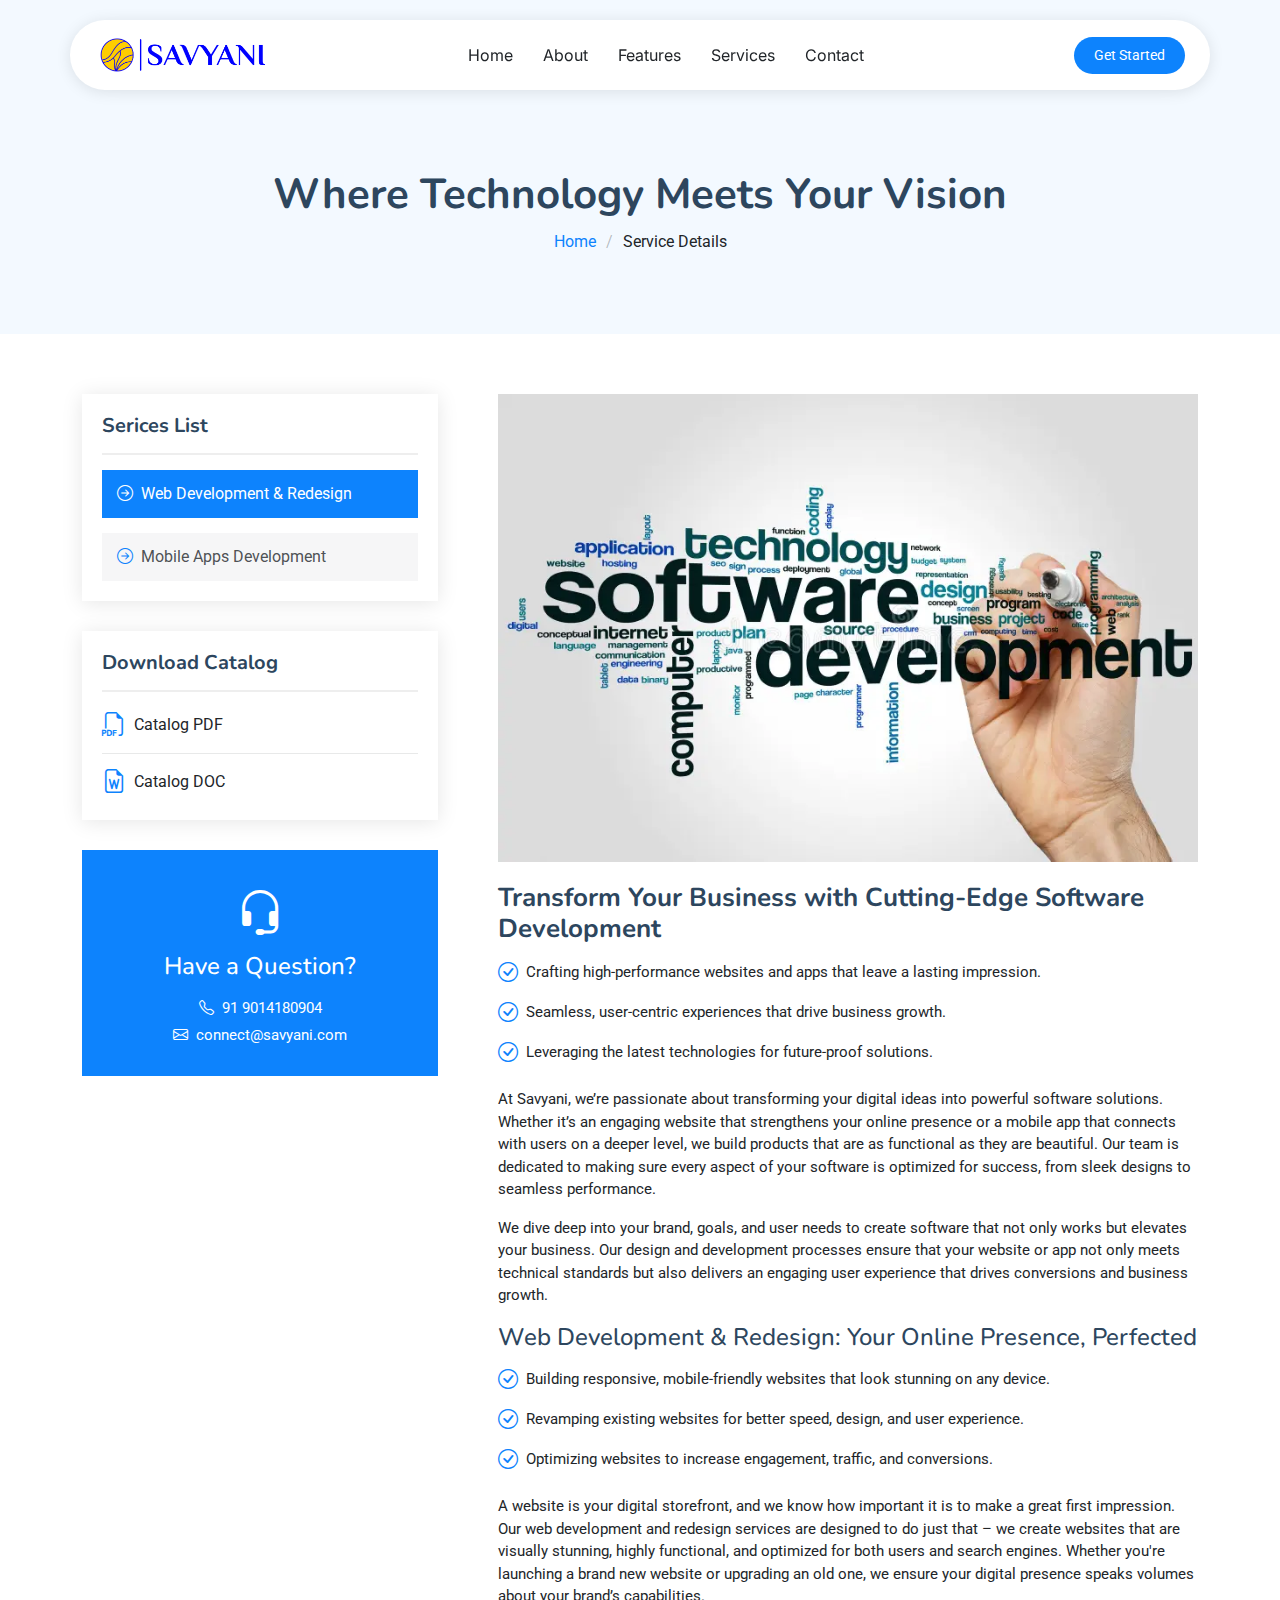
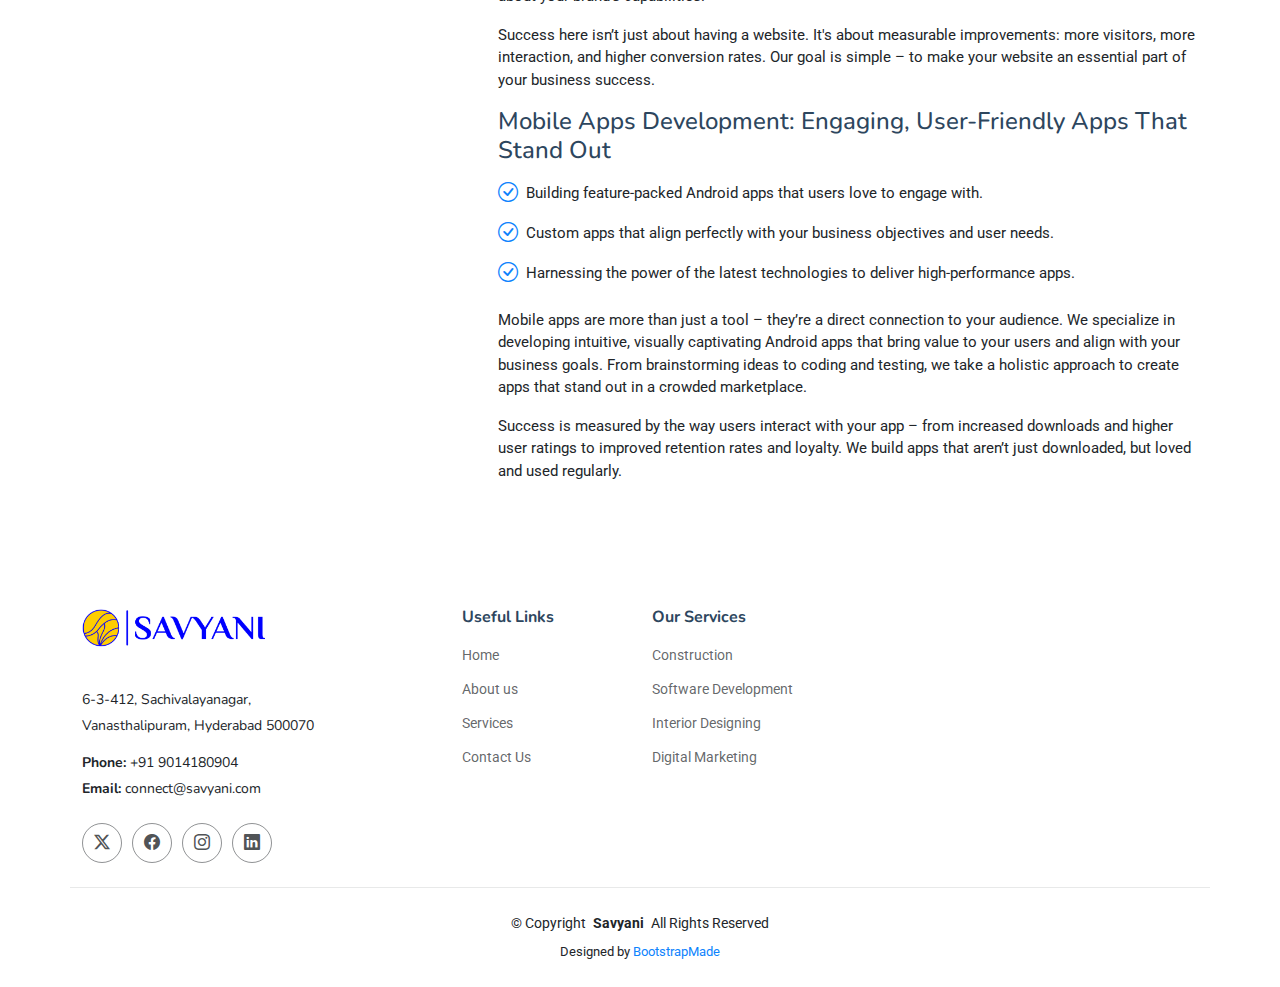
<file: software.html>
<!DOCTYPE html>
<html lang="en">

<head>
  <meta charset="utf-8">
  <meta content="width=device-width, initial-scale=1.0" name="viewport">
  <title>Savyani Services</title>
  <meta name="description" content="">
  <meta name="keywords" content="">

  <!-- Favicons -->
  <link href="assets/img/favicon.png" rel="icon">
  <link href="assets/img/apple-touch-icon.png" rel="apple-touch-icon">

  <!-- Fonts -->
  <link href="https://fonts.googleapis.com" rel="preconnect">
  <link href="https://fonts.gstatic.com" rel="preconnect" crossorigin>
  <link href="https://fonts.googleapis.com/css2?family=Roboto:ital,wght@0,100;0,300;0,400;0,500;0,700;0,900;1,100;1,300;1,400;1,500;1,700;1,900&family=Inter:wght@100;200;300;400;500;600;700;800;900&family=Nunito:ital,wght@0,200;0,300;0,400;0,500;0,600;0,700;0,800;0,900;1,200;1,300;1,400;1,500;1,600;1,700;1,800;1,900&display=swap" rel="stylesheet">

  <!-- Vendor CSS Files -->
  <link href="assets/vendor/bootstrap/css/bootstrap.min.css" rel="stylesheet">
  <link href="assets/vendor/bootstrap-icons/bootstrap-icons.css" rel="stylesheet">
  <link href="assets/vendor/aos/aos.css" rel="stylesheet">
  <link href="assets/vendor/glightbox/css/glightbox.min.css" rel="stylesheet">
  <link href="assets/vendor/swiper/swiper-bundle.min.css" rel="stylesheet">

  <!-- Main CSS File -->
  <link href="assets/css/main.css" rel="stylesheet">

  <!-- =======================================================
  * Template Name: iLanding
  * Template URL: https://bootstrapmade.com/ilanding-bootstrap-landing-page-template/
  * Updated: Nov 12 2024 with Bootstrap v5.3.3
  * Author: BootstrapMade.com
  * License: https://bootstrapmade.com/license/
  ======================================================== -->
</head>

<body class="service-details-page">

  <header id="header" class="header d-flex align-items-center fixed-top">
    <div class="header-container container-fluid container-xl position-relative d-flex align-items-center justify-content-between">

      <a href="index.html" class="logo d-flex align-items-center me-auto me-xl-0">
        <img src="assets/img/logo.png" alt="">
      </a>

      <nav id="navmenu" class="navmenu">
        <ul>
          <li><a href="index.html">Home</a></li>
          <li><a href="index.html#about">About</a></li>
          <li><a href="index.html#features">Features</a></li>
          <li><a href="index.html#services">Services</a></li>
          <li><a href="index.html#contact">Contact</a></li>
        </ul>
        <i class="mobile-nav-toggle d-xl-none bi bi-list"></i>
      </nav>

      <a class="btn-getstarted" href="index.html#about">Get Started</a>

    </div>
  </header>

  <main class="main">

    <!-- Page Title -->
    <div class="page-title light-background">
      <div class="container">
        <h1>Where Technology Meets Your Vision</h1>
        <nav class="breadcrumbs">
          <ol>
            <li><a href="index.html">Home</a></li>
            <li class="current">Service Details</li>
          </ol>
        </nav>
      </div>
    </div><!-- End Page Title -->

    <!-- Service Details Section -->
    <section id="service-details" class="service-details section">

      <div class="container">

        <div class="row gy-5">

          <div class="col-lg-4" data-aos="fade-up" data-aos-delay="100">

            <div class="service-box">
              <h4>Serices List</h4>
              <div class="services-list">
                <a href="#" class="active"><i class="bi bi-arrow-right-circle"></i><span>Web Development & Redesign</span></a>
                <a href="#"><i class="bi bi-arrow-right-circle"></i><span>Mobile Apps Development</span></a>
              </div>
            </div><!-- End Services List -->

            <div class="service-box">
              <h4>Download Catalog</h4>
              <div class="download-catalog">
                <a href="#"><i class="bi bi-filetype-pdf"></i><span>Catalog PDF</span></a>
                <a href="#"><i class="bi bi-file-earmark-word"></i><span>Catalog DOC</span></a>
              </div>
            </div><!-- End Services List -->

            <div class="help-box d-flex flex-column justify-content-center align-items-center">
              <i class="bi bi-headset help-icon"></i>
              <h4>Have a Question?</h4>
              <p class="d-flex align-items-center mt-2 mb-0"><i class="bi bi-telephone me-2"></i> <span>91 9014180904</span></p>
              <p class="d-flex align-items-center mt-1 mb-0"><i class="bi bi-envelope me-2"></i> <a href="mailto:connect@savyani.com">connect@savyani.com</a></p>
            </div>

          </div>

          <div class="col-lg-8 ps-lg-5" data-aos="fade-up" data-aos-delay="200">
            <img src="assets/img/software.png" alt="" class="img-fluid services-img">
            <h3>Transform Your Business with Cutting-Edge Software Development</h3>
    
    <ul>
        <li><i class="bi bi-check-circle"></i> <span>Crafting high-performance websites and apps that leave a lasting impression.</span></li>
        <li><i class="bi bi-check-circle"></i> <span>Seamless, user-centric experiences that drive business growth.</span></li>
        <li><i class="bi bi-check-circle"></i> <span>Leveraging the latest technologies for future-proof solutions.</span></li>
    </ul>

    <p>
        At Savyani, we’re passionate about transforming your digital ideas into powerful software solutions. Whether it’s an engaging website that strengthens your online presence or a mobile app that connects with users on a deeper level, we build products that are as functional as they are beautiful. Our team is dedicated to making sure every aspect of your software is optimized for success, from sleek designs to seamless performance.
    </p>

    <p>
        We dive deep into your brand, goals, and user needs to create software that not only works but elevates your business. Our design and development processes ensure that your website or app not only meets technical standards but also delivers an engaging user experience that drives conversions and business growth.
    </p>

    <h4>Web Development & Redesign: Your Online Presence, Perfected</h4>

    <ul>
        <li><i class="bi bi-check-circle"></i> <span>Building responsive, mobile-friendly websites that look stunning on any device.</span></li>
        <li><i class="bi bi-check-circle"></i> <span>Revamping existing websites for better speed, design, and user experience.</span></li>
        <li><i class="bi bi-check-circle"></i> <span>Optimizing websites to increase engagement, traffic, and conversions.</span></li>
    </ul>

    <p>
        A website is your digital storefront, and we know how important it is to make a great first impression. Our web development and redesign services are designed to do just that – we create websites that are visually stunning, highly functional, and optimized for both users and search engines. Whether you're launching a brand new website or upgrading an old one, we ensure your digital presence speaks volumes about your brand’s capabilities.
    </p>

    <p>
        Success here isn’t just about having a website. It's about measurable improvements: more visitors, more interaction, and higher conversion rates. Our goal is simple – to make your website an essential part of your business success.
    </p>

    <h4>Mobile Apps Development: Engaging, User-Friendly Apps That Stand Out</h4>

    <ul>
        <li><i class="bi bi-check-circle"></i> <span>Building feature-packed Android apps that users love to engage with.</span></li>
        <li><i class="bi bi-check-circle"></i> <span>Custom apps that align perfectly with your business objectives and user needs.</span></li>
        <li><i class="bi bi-check-circle"></i> <span>Harnessing the power of the latest technologies to deliver high-performance apps.</span></li>
    </ul>

    <p>
        Mobile apps are more than just a tool – they’re a direct connection to your audience. We specialize in developing intuitive, visually captivating Android apps that bring value to your users and align with your business goals. From brainstorming ideas to coding and testing, we take a holistic approach to create apps that stand out in a crowded marketplace.
    </p>

    <p>
        Success is measured by the way users interact with your app – from increased downloads and higher user ratings to improved retention rates and loyalty. We build apps that aren’t just downloaded, but loved and used regularly.
    </p>
</div>
          </div>

        </div>

      </div>

    </section><!-- /Service Details Section -->

  </main>

  <footer id="footer" class="footer">

    <div class="container footer-top">
      <div class="row gy-4">
        <div class="col-lg-4 col-md-6 footer-about">
          <a href="index.html" class="logo d-flex align-items-center">
            <img src="assets/img/logo.png" alt="">
          </a>
          <div class="footer-contact pt-3">
            <p>6-3-412, Sachivalayanagar,</p>
            <p>Vanasthalipuram, Hyderabad 500070</p>
            <p class="mt-3"><strong>Phone:</strong> <span>+91 9014180904</span></p>
            <p><strong>Email:</strong> <span>connect@savyani.com</span></p>
          </div>
          <div class="social-links d-flex mt-4">
            <a href=""><i class="bi bi-twitter-x"></i></a>
            <a href=""><i class="bi bi-facebook"></i></a>
            <a href=""><i class="bi bi-instagram"></i></a>
            <a href=""><i class="bi bi-linkedin"></i></a>
          </div>
        </div>

        <div class="col-lg-2 col-md-3 footer-links">
          <h4>Useful Links</h4>
          <ul>
            <li><a href="index.html">Home</a></li>
            <li><a href="index.html/#about">About us</a></li>
            <li><a href="index.html/#services">Services</a></li>
            <li><a href="index.html/#contact">Contact Us</a></li>
          </ul>
        </div>

        <div class="col-lg-2 col-md-3 footer-links">
          <h4>Our Services</h4>
          <ul>
            <li><a href="construction.html">Construction</a></li>
            <li><a href="software.html">Software Development</a></li>
            <li><a href="interiorDesigning.html">Interior Designing</a></li>
            <li><a href="digitalMarketing.html">Digital Marketing</a></li>
          </ul>
        </div>

      </div>
    </div>

    <div class="container copyright text-center mt-4">
      <p>© <span>Copyright</span> <strong class="px-1 sitename">Savyani</strong> <span>All Rights Reserved</span></p>
      <div class="credits">
        <!-- All the links in the footer should remain intact. -->
        <!-- You can delete the links only if you've purchased the pro version. -->
        <!-- Licensing information: https://bootstrapmade.com/license/ -->
        <!-- Purchase the pro version with working PHP/AJAX contact form: [buy-url] -->
        Designed by <a href="https://bootstrapmade.com/">BootstrapMade</a>
      </div>
    </div>

  </footer>

  <!-- Scroll Top -->
  <a href="#" id="scroll-top" class="scroll-top d-flex align-items-center justify-content-center"><i class="bi bi-arrow-up-short"></i></a>

  <!-- Vendor JS Files -->
  <script src="assets/vendor/bootstrap/js/bootstrap.bundle.min.js"></script>
  <script src="assets/vendor/aos/aos.js"></script>
  <script src="assets/vendor/glightbox/js/glightbox.min.js"></script>
  <script src="assets/vendor/swiper/swiper-bundle.min.js"></script>
  <script src="assets/vendor/purecounter/purecounter_vanilla.js"></script>

  <!-- Main JS File -->
  <script src="assets/js/main.js"></script>

</body>

</html>
</file>
<file: assets/css/main.css>
/**
* Template Name: iLanding
* Template URL: https://bootstrapmade.com/ilanding-bootstrap-landing-page-template/
* Updated: Nov 12 2024 with Bootstrap v5.3.3
* Author: BootstrapMade.com
* License: https://bootstrapmade.com/license
*/

/*--------------------------------------------------------------
# Font & Color Variables
# Help: https://bootstrapmade.com/color-system/
--------------------------------------------------------------*/
/* Fonts */
:root {
  --default-font: "Roboto",  system-ui, -apple-system, "Segoe UI", Roboto, "Helvetica Neue", Arial, "Noto Sans", "Liberation Sans", sans-serif, "Apple Color Emoji", "Segoe UI Emoji", "Segoe UI Symbol", "Noto Color Emoji";
  --heading-font: "Nunito",  sans-serif;
  --nav-font: "Inter",  sans-serif;
}

/* Global Colors - The following color variables are used throughout the website. Updating them here will change the color scheme of the entire website */
:root { 
  --background-color: #ffffff; /* Background color for the entire website, including individual sections */
  --default-color: #212529; /* Default color used for the majority of the text content across the entire website */
  --heading-color: #2d465e; /* Color for headings, subheadings and title throughout the website */
  --accent-color: #0d83fd; /* Accent color that represents your brand on the website. It's used for buttons, links, and other elements that need to stand out */
  --surface-color: #ffffff; /* The surface color is used as a background of boxed elements within sections, such as cards, icon boxes, or other elements that require a visual separation from the global background. */
  --contrast-color: #ffffff; /* Contrast color for text, ensuring readability against backgrounds of accent, heading, or default colors. */
}

/* Nav Menu Colors - The following color variables are used specifically for the navigation menu. They are separate from the global colors to allow for more customization options */
:root {
  --nav-color: #212529;  /* The default color of the main navmenu links */
  --nav-hover-color: #0d83fd; /* Applied to main navmenu links when they are hovered over or active */
  --nav-mobile-background-color: #ffffff; /* Used as the background color for mobile navigation menu */
  --nav-dropdown-background-color: #ffffff; /* Used as the background color for dropdown items that appear when hovering over primary navigation items */
  --nav-dropdown-color: #212529; /* Used for navigation links of the dropdown items in the navigation menu. */
  --nav-dropdown-hover-color: #0d83fd; /* Similar to --nav-hover-color, this color is applied to dropdown navigation links when they are hovered over. */
}

/* Color Presets - These classes override global colors when applied to any section or element, providing reuse of the sam color scheme. */

.light-background {
  --background-color: #f3f9ff;
  --surface-color: #ffffff;
}

.dark-background {
  --background-color: #0d83fd;
  --default-color: #ffffff;
  --heading-color: #ffffff;
  --surface-color: #409dfd;
  --contrast-color: #ffffff;
}

/* Smooth scroll */
:root {
  scroll-behavior: smooth;
}

/*--------------------------------------------------------------
# General Styling & Shared Classes
--------------------------------------------------------------*/
body {
  color: var(--default-color);
  background-color: var(--background-color);
  font-family: var(--default-font);
}

a {
  color: var(--accent-color);
  text-decoration: none;
  transition: 0.3s;
}

a:hover {
  color: color-mix(in srgb, var(--accent-color), transparent 25%);
  text-decoration: none;
}

h1,
h2,
h3,
h4,
h5,
h6 {
  color: var(--heading-color);
  font-family: var(--heading-font);
}

/* PHP Email Form Messages
------------------------------*/
.php-email-form .error-message {
  display: none;
  background: #df1529;
  color: #ffffff;
  text-align: left;
  padding: 15px;
  margin-bottom: 24px;
  font-weight: 600;
}

.php-email-form .sent-message {
  display: none;
  color: #ffffff;
  background: #059652;
  text-align: center;
  padding: 15px;
  margin-bottom: 24px;
  font-weight: 600;
}

.php-email-form .loading {
  display: none;
  background: var(--surface-color);
  text-align: center;
  padding: 15px;
  margin-bottom: 24px;
}

.php-email-form .loading:before {
  content: "";
  display: inline-block;
  border-radius: 50%;
  width: 24px;
  height: 24px;
  margin: 0 10px -6px 0;
  border: 3px solid var(--accent-color);
  border-top-color: var(--surface-color);
  animation: php-email-form-loading 1s linear infinite;
}

@keyframes php-email-form-loading {
  0% {
    transform: rotate(0deg);
  }

  100% {
    transform: rotate(360deg);
  }
}

/*--------------------------------------------------------------
# Global Header
--------------------------------------------------------------*/
.header {
  --background-color: rgba(255, 255, 255, 0);
  color: var(--default-color);
  background-color: var(--background-color);
  padding: 20px 0;
  transition: all 0.5s;
  z-index: 997;
}

.header .header-container {
  background: var(--surface-color);
  border-radius: 50px;
  padding: 5px 25px;
  box-shadow: 0px 2px 15px rgba(0, 0, 0, 0.1);
}

.scrolled .header .header-container {
  background: color-mix(in srgb, var(--surface-color), transparent 5%);
}

.header .logo {
  line-height: 1;
  padding-left: 5px;
}

.header .logo img {
  max-height: 36px;
  margin-right: 8px;
}

.header .logo h1 {
  font-size: 24px;
  margin: 0;
  font-weight: 500;
  color: var(--heading-color);
}

.header .btn-getstarted,
.header .btn-getstarted:focus {
  color: var(--contrast-color);
  background: var(--accent-color);
  font-size: 14px;
  padding: 8px 20px;
  margin: 0 0 0 30px;
  border-radius: 50px;
  transition: 0.3s;
}

.header .btn-getstarted:hover,
.header .btn-getstarted:focus:hover {
  color: var(--contrast-color);
  background: color-mix(in srgb, var(--accent-color), transparent 15%);
}

@media (max-width: 1200px) {
  .header {
    padding-top: 10px;
  }

  .header .header-container {
    margin-left: 10px;
    margin-right: 10px;
    padding: 10px 5px 10px 15px;
  }

  .header .logo {
    order: 1;
  }

  .header .btn-getstarted {
    order: 2;
    margin: 0 10px 0 0;
    padding: 6px 15px;
  }

  .header .navmenu {
    order: 3;
  }
}

/*--------------------------------------------------------------
# Navigation Menu
--------------------------------------------------------------*/
/* Navmenu - Desktop */
@media (min-width: 1200px) {
  .navmenu {
    padding: 0;
  }

  .navmenu ul {
    margin: 0;
    padding: 0;
    display: flex;
    list-style: none;
    align-items: center;
  }

  .navmenu li {
    position: relative;
  }

  .navmenu a,
  .navmenu a:focus {
    color: var(--nav-color);
    padding: 18px 15px;
    font-size: 16px;
    font-family: var(--nav-font);
    font-weight: 400;
    display: flex;
    align-items: center;
    justify-content: space-between;
    white-space: nowrap;
    transition: 0.3s;
  }

  .navmenu a i,
  .navmenu a:focus i {
    font-size: 12px;
    line-height: 0;
    margin-left: 5px;
    transition: 0.3s;
  }

  .navmenu li:last-child a {
    padding-right: 0;
  }

  .navmenu li:hover>a,
  .navmenu .active,
  .navmenu .active:focus {
    color: var(--nav-hover-color);
  }

  .navmenu .dropdown ul {
    margin: 0;
    padding: 10px 0;
    background: var(--nav-dropdown-background-color);
    display: block;
    position: absolute;
    visibility: hidden;
    left: 14px;
    top: 130%;
    opacity: 0;
    transition: 0.3s;
    border-radius: 4px;
    z-index: 99;
    box-shadow: 0px 0px 30px rgba(0, 0, 0, 0.1);
  }

  .navmenu .dropdown ul li {
    min-width: 200px;
  }

  .navmenu .dropdown ul a {
    padding: 10px 20px;
    font-size: 15px;
    text-transform: none;
    color: var(--nav-dropdown-color);
  }

  .navmenu .dropdown ul a i {
    font-size: 12px;
  }

  .navmenu .dropdown ul a:hover,
  .navmenu .dropdown ul .active:hover,
  .navmenu .dropdown ul li:hover>a {
    color: var(--nav-dropdown-hover-color);
  }

  .navmenu .dropdown:hover>ul {
    opacity: 1;
    top: 100%;
    visibility: visible;
  }

  .navmenu .dropdown .dropdown ul {
    top: 0;
    left: -90%;
    visibility: hidden;
  }

  .navmenu .dropdown .dropdown:hover>ul {
    opacity: 1;
    top: 0;
    left: -100%;
    visibility: visible;
  }
}

/* Navmenu - Mobile */
@media (max-width: 1199px) {
  .mobile-nav-toggle {
    color: var(--nav-color);
    font-size: 28px;
    line-height: 0;
    margin-right: 10px;
    cursor: pointer;
    transition: color 0.3s;
  }

  .navmenu {
    padding: 0;
    z-index: 9997;
  }

  .navmenu ul {
    display: none;
    list-style: none;
    position: absolute;
    inset: 60px 20px 20px 20px;
    padding: 10px 0;
    margin: 0;
    border-radius: 6px;
    background-color: var(--nav-mobile-background-color);
    overflow-y: auto;
    transition: 0.3s;
    z-index: 9998;
    box-shadow: 0px 0px 30px rgba(0, 0, 0, 0.1);
  }

  .navmenu a,
  .navmenu a:focus {
    color: var(--nav-dropdown-color);
    padding: 10px 20px;
    font-family: var(--nav-font);
    font-size: 17px;
    font-weight: 500;
    display: flex;
    align-items: center;
    justify-content: space-between;
    white-space: nowrap;
    transition: 0.3s;
  }

  .navmenu a i,
  .navmenu a:focus i {
    font-size: 12px;
    line-height: 0;
    margin-left: 5px;
    width: 30px;
    height: 30px;
    display: flex;
    align-items: center;
    justify-content: center;
    border-radius: 50%;
    transition: 0.3s;
    background-color: color-mix(in srgb, var(--accent-color), transparent 90%);
  }

  .navmenu a i:hover,
  .navmenu a:focus i:hover {
    background-color: var(--accent-color);
    color: var(--contrast-color);
  }

  .navmenu a:hover,
  .navmenu .active,
  .navmenu .active:focus {
    color: var(--nav-dropdown-hover-color);
  }

  .navmenu .active i,
  .navmenu .active:focus i {
    background-color: var(--accent-color);
    color: var(--contrast-color);
    transform: rotate(180deg);
  }

  .navmenu .dropdown ul {
    position: static;
    display: none;
    z-index: 99;
    padding: 10px 0;
    margin: 10px 20px;
    background-color: var(--nav-dropdown-background-color);
    border: 1px solid color-mix(in srgb, var(--default-color), transparent 90%);
    box-shadow: none;
    transition: all 0.5s ease-in-out;
  }

  .navmenu .dropdown ul ul {
    background-color: rgba(33, 37, 41, 0.1);
  }

  .navmenu .dropdown>.dropdown-active {
    display: block;
    background-color: rgba(33, 37, 41, 0.03);
  }

  .mobile-nav-active {
    overflow: hidden;
  }

  .mobile-nav-active .mobile-nav-toggle {
    color: #fff;
    position: absolute;
    font-size: 32px;
    top: 15px;
    right: 15px;
    margin-right: 0;
    z-index: 9999;
  }

  .mobile-nav-active .navmenu {
    position: fixed;
    overflow: hidden;
    inset: 0;
    background: rgba(33, 37, 41, 0.8);
    transition: 0.3s;
  }

  .mobile-nav-active .navmenu>ul {
    display: block;
  }
}

/*--------------------------------------------------------------
# Global Footer
--------------------------------------------------------------*/
.footer {
  color: var(--default-color);
  background-color: var(--background-color);
  font-size: 14px;
  position: relative;
}

.footer .footer-top {
  padding-top: 50px;
}

.footer .footer-about .logo {
  line-height: 1;
  margin-bottom: 25px;
}

.footer .footer-about .logo img {
  max-height: 40px;
  margin-right: 6px;
}

.footer .footer-about .logo span {
  color: var(--heading-color);
  font-family: var(--heading-font);
  font-size: 26px;
  font-weight: 700;
  letter-spacing: 1px;
}

.footer .footer-about p {
  font-size: 14px;
  font-family: var(--heading-font);
}

.footer .social-links a {
  display: flex;
  align-items: center;
  justify-content: center;
  width: 40px;
  height: 40px;
  border-radius: 50%;
  border: 1px solid color-mix(in srgb, var(--default-color), transparent 50%);
  font-size: 16px;
  color: color-mix(in srgb, var(--default-color), transparent 20%);
  margin-right: 10px;
  transition: 0.3s;
}

.footer .social-links a:hover {
  color: var(--accent-color);
  border-color: var(--accent-color);
}

.footer h4 {
  font-size: 16px;
  font-weight: bold;
  position: relative;
  padding-bottom: 12px;
}

.footer .footer-links {
  margin-bottom: 30px;
}

.footer .footer-links ul {
  list-style: none;
  padding: 0;
  margin: 0;
}

.footer .footer-links ul i {
  padding-right: 2px;
  font-size: 12px;
  line-height: 0;
}

.footer .footer-links ul li {
  padding: 10px 0;
  display: flex;
  align-items: center;
}

.footer .footer-links ul li:first-child {
  padding-top: 0;
}

.footer .footer-links ul a {
  color: color-mix(in srgb, var(--default-color), transparent 30%);
  display: inline-block;
  line-height: 1;
}

.footer .footer-links ul a:hover {
  color: var(--accent-color);
}

.footer .footer-contact p {
  margin-bottom: 5px;
}

.footer .copyright {
  padding: 25px 0;
  border-top: 1px solid color-mix(in srgb, var(--default-color), transparent 90%);
}

.footer .copyright p {
  margin-bottom: 0;
}

.footer .credits {
  margin-top: 8px;
  font-size: 13px;
}

/*--------------------------------------------------------------
# Scroll Top Button
--------------------------------------------------------------*/
.scroll-top {
  position: fixed;
  visibility: hidden;
  opacity: 0;
  right: 15px;
  bottom: -15px;
  z-index: 99999;
  background-color: var(--accent-color);
  width: 44px;
  height: 44px;
  border-radius: 50px;
  transition: all 0.4s;
}

.scroll-top i {
  font-size: 24px;
  color: var(--contrast-color);
  line-height: 0;
}

.scroll-top:hover {
  background-color: color-mix(in srgb, var(--accent-color), transparent 20%);
  color: var(--contrast-color);
}

.scroll-top.active {
  visibility: visible;
  opacity: 1;
  bottom: 15px;
}

/*--------------------------------------------------------------
# Disable aos animation delay on mobile devices
--------------------------------------------------------------*/
@media screen and (max-width: 768px) {
  [data-aos-delay] {
    transition-delay: 0 !important;
  }
}

/*--------------------------------------------------------------
# Global Page Titles & Breadcrumbs
--------------------------------------------------------------*/
.page-title {
  color: var(--default-color);
  background-color: var(--background-color);
  padding: 170px 0 80px 0;
  text-align: center;
  position: relative;
}

.page-title h1 {
  font-size: 42px;
  font-weight: 700;
  margin-bottom: 10px;
}

.page-title .breadcrumbs ol {
  display: flex;
  flex-wrap: wrap;
  list-style: none;
  justify-content: center;
  padding: 0;
  margin: 0;
  font-size: 16px;
  font-weight: 400;
}

.page-title .breadcrumbs ol li+li {
  padding-left: 10px;
}

.page-title .breadcrumbs ol li+li::before {
  content: "/";
  display: inline-block;
  padding-right: 10px;
  color: color-mix(in srgb, var(--default-color), transparent 70%);
}

/*--------------------------------------------------------------
# Global Sections
--------------------------------------------------------------*/
section,
.section {
  color: var(--default-color);
  background-color: var(--background-color);
  padding: 60px 0;
  scroll-margin-top: 90px;
  overflow: clip;
}

@media (max-width: 1199px) {

  section,
  .section {
    scroll-margin-top: 66px;
  }
}

/*--------------------------------------------------------------
# Global Section Titles
--------------------------------------------------------------*/
.section-title {
  text-align: center;
  padding-bottom: 60px;
  position: relative;
}

.section-title h2 {
  font-size: 32px;
  font-weight: 700;
  margin-bottom: 20px;
  padding-bottom: 20px;
  position: relative;
}

.section-title h2:after {
  content: "";
  position: absolute;
  display: block;
  width: 50px;
  height: 3px;
  background: var(--accent-color);
  left: 0;
  right: 0;
  bottom: 0;
  margin: auto;
}

.section-title p {
  margin-bottom: 0;
}

/*--------------------------------------------------------------
# Hero Section
--------------------------------------------------------------*/
.hero {
  position: relative;
  padding-top: 160px;
  background: linear-gradient(135deg, color-mix(in srgb, var(--accent-color), transparent 95%) 50%, color-mix(in srgb, var(--accent-color), transparent 98%) 25%, transparent 50%);
}

.hero::before {
  content: "";
  position: absolute;
  top: 0;
  left: 0;
  width: 100%;
  height: 100%;
  background: radial-gradient(circle at 90% 10%, color-mix(in srgb, var(--accent-color), transparent 92%), transparent 40%);
  pointer-events: none;
}

.hero .hero-content {
  position: relative;
  z-index: 1;
}

.hero .hero-content h1 {
  font-size: 3.5rem;
  font-weight: 700;
  line-height: 1.2;
  margin-bottom: 1.5rem;
}

.hero .hero-content h1 .accent-text {
  color: var(--accent-color);
}

@media (max-width: 992px) {
  .hero .hero-content {
    text-align: center;
    margin-bottom: 3rem;
  }

  .hero .hero-content h1 {
    font-size: 2.5rem;
  }

  .hero .hero-content .hero-buttons {
    justify-content: center;
  }
}

@media (max-width: 575px) {
  .hero .hero-content h1 {
    font-size: 2rem;
  }
}

.hero .company-badge {
  display: inline-flex;
  align-items: center;
  padding: 0.5rem 1rem;
  background-color: color-mix(in srgb, var(--accent-color), transparent 92%);
  border-radius: 50px;
  color: var(--accent-color);
  font-weight: 500;
}

.hero .company-badge i {
  font-size: 1.25rem;
}

.hero .btn-primary {
  background-color: var(--accent-color);
  border-color: var(--accent-color);
  color: var(--contrast-color);
  padding: 0.75rem 2.5rem;
  border-radius: 50px;
  font-weight: 500;
  transition: all 0.3s ease;
}

.hero .btn-primary:hover {
  background-color: color-mix(in srgb, var(--accent-color), black 20%);
  border-color: color-mix(in srgb, var(--accent-color), black 20%);
}

.hero .btn-link {
  color: var(--heading-color);
  text-decoration: none;
  font-weight: 500;
  transition: all 0.3s ease;
}

.hero .btn-link:hover {
  color: var(--accent-color);
}

.hero .btn-link i {
  font-size: 1.5rem;
  vertical-align: middle;
}

.hero .hero-image {
  position: relative;
  text-align: center;
  z-index: 1;
}

.hero .hero-image img {
  max-width: 100%;
  height: auto;
}

.hero .customers-badge {
  position: absolute;
  bottom: 10px;
  right: 30px;
  background-color: var(--surface-color);
  padding: 1rem;
  border-radius: 10px;
  box-shadow: 0 5px 20px rgba(0, 0, 0, 0.1);
  max-width: 300px;
  animation: float-badge 3s ease-in-out infinite;
  will-change: transform;
}

.hero .customers-badge .customer-avatars {
  display: flex;
  align-items: center;
  margin-bottom: 0.5rem;
}

.hero .customers-badge .avatar {
  width: 35px;
  height: 35px;
  border-radius: 50%;
  border: 2px solid var(--surface-color);
  margin-left: -8px;
}

.hero .customers-badge .avatar:first-child {
  margin-left: 0;
}

.hero .customers-badge .avatar.more {
  background-color: var(--accent-color);
  color: var(--contrast-color);
  display: flex;
  align-items: center;
  justify-content: center;
  font-size: 0.75rem;
  font-weight: 600;
}

.hero .customers-badge p {
  font-size: 0.875rem;
  color: color-mix(in srgb, var(--default-color), transparent 40%);
}

@media (max-width: 992px) {
  .hero .customers-badge {
    position: static;
    margin: 1rem auto;
    max-width: 250px;
  }
}

.hero .stats-row {
  position: relative;
  z-index: 1;
  margin-top: 5rem;
  background-color: var(--surface-color);
  border-radius: 20px;
  box-shadow: 0 5px 15px rgba(0, 0, 0, 0.05);
  padding-bottom: 2rem;
}

.hero .stat-item {
  display: flex;
  align-items: center;
  gap: 1rem;
  padding: 2rem;
}

.hero .stat-item .stat-icon {
  flex-shrink: 0;
  width: 64px;
  height: 64px;
  display: flex;
  align-items: center;
  justify-content: center;
  background-color: color-mix(in srgb, var(--accent-color), transparent 92%);
  border-radius: 50px;
  transition: 0.3s;
}

.hero .stat-item .stat-icon i {
  font-size: 1.5rem;
  color: var(--accent-color);
}

.hero .stat-item:hover .stat-icon {
  background-color: var(--accent-color);
}

.hero .stat-item:hover .stat-icon i {
  color: var(--contrast-color);
}

.hero .stat-item .stat-content {
  flex-grow: 1;
}

.hero .stat-item .stat-content h4 {
  font-size: 1.25rem;
  margin-bottom: 0.25rem;
  font-weight: 600;
}

.hero .stat-item .stat-content p {
  font-size: 0.875rem;
  color: color-mix(in srgb, var(--default-color), transparent 40%);
  margin: 0;
}

@media (max-width: 575px) {
  .hero .stat-item {
    padding: 1.5rem;
  }
}

@keyframes float-badge {
  0% {
    transform: translateY(0);
  }

  50% {
    transform: translateY(-10px);
  }

  100% {
    transform: translateY(0);
  }
}

/*--------------------------------------------------------------
# About Section
--------------------------------------------------------------*/
.about .about-meta {
  color: var(--accent-color);
  font-weight: 600;
  margin-bottom: 1rem;
  display: inline-block;
}

.about .about-title {
  font-size: 1.75rem;
  margin-bottom: 1rem;
  line-height: 1.2;
  font-weight: 700;
}

@media (max-width: 992px) {
  .about .about-title {
    font-size: 2rem;
  }
}

.about .about-description {
  margin-bottom: 2rem;
  color: color-mix(in srgb, var(--default-color), transparent 20%);
}

.about .feature-list-wrapper {
  margin-bottom: 2rem;
}

.about .feature-list {
  list-style: none;
  padding: 0;
  margin: 0;
}

.about .feature-list li {
  display: flex;
  align-items: center;
  gap: 0.75rem;
  margin-bottom: 1rem;
  font-size: 1rem;
}

.about .feature-list li i {
  color: var(--accent-color);
  font-size: 1.25rem;
}

.about .profile .profile-image {
  width: 60px;
  height: 60px;
  border-radius: 50%;
  object-fit: cover;
}

.about .profile .profile-name {
  font-size: 1.125rem;
  margin: 0;
}

.about .profile .profile-position {
  color: var(--accent-color);
  margin: 0;
  font-size: 0.875rem;
}

.about .contact-info {
  padding: 1rem 1.5rem;
  background-color: var(--surface-color);
  border-radius: 0.5rem;
  box-shadow: 0 0 15px rgba(0, 0, 0, 0.06);
}

.about .contact-info i {
  color: var(--accent-color);
  font-size: 1.5rem;
}

.about .contact-info .contact-label {
  color: color-mix(in srgb, var(--default-color), transparent 30%);
  font-size: 0.875rem;
  margin: 0;
}

.about .contact-info .contact-number {
  font-weight: 600;
  margin: 0;
}

.about .image-wrapper {
  position: relative;
}

@media (max-width: 992px) {
  .about .image-wrapper {
    padding-left: 0;
    margin-top: 3rem;
    display: flex;
    flex-direction: column;
    gap: 2rem;
  }
}

@media (max-width: 992px) {
  .about .image-wrapper .images {
    display: flex;
    flex-direction: column;
    gap: 1.5rem;
  }
}

@media (max-width: 992px) {
  .about .image-wrapper .main-image {
    margin-left: 0;
  }
}

.about .image-wrapper .small-image {
  position: absolute;
  top: 20%;
  left: -10%;
  width: 45%;
  border: 8px solid var(--surface-color);
}

@media (max-width: 992px) {
  .about .image-wrapper .small-image {
    position: static;
    width: 100%;
    margin: 0 auto;
    border: 0;
  }
}

.about .image-wrapper .experience-badge {
  position: absolute;
  bottom: 5%;
  right: 5%;
  background-color: var(--accent-color);
  color: var(--contrast-color);
  padding: 1.5rem;
  border-radius: 0.5rem;
  text-align: center;
  min-width: 200px;
  animation: experience-float 3s ease-in-out infinite;
}

@media (max-width: 992px) {
  .about .image-wrapper .experience-badge {
    position: static;
    width: fit-content;
    margin: 0 auto;
  }
}

.about .image-wrapper .experience-badge h3 {
  color: var(--contrast-color);
  font-size: 2.5rem;
  margin: 0;
  line-height: 0.5;
}

.about .image-wrapper .experience-badge h3 span {
  font-size: 1rem;
  display: inline-block;
  margin-left: 0.25rem;
}

.about .image-wrapper .experience-badge p {
  margin: 0.5rem 0 0;
  font-size: 0.875rem;
}

@keyframes experience-float {
  0% {
    transform: translateY(0);
  }

  50% {
    transform: translateY(-10px);
  }

  100% {
    transform: translateY(0);
  }
}

/*--------------------------------------------------------------
# Features Section
--------------------------------------------------------------*/
.features .nav-tabs {
  border: 0;
  background-color: color-mix(in srgb, var(--default-color), transparent 96%);
  display: inline-flex;
  align-items: center;
  justify-content: center;
  border-radius: 50px;
  padding: 6px;
  width: auto;
}

.features .nav-item {
  margin: 0;
  padding: 0 5px 0 0;
}

.features .nav-item:last-child {
  padding-right: 0;
}

.features .nav-link {
  background-color: none;
  color: var(--heading-color);
  padding: 10px 30px;
  transition: 0.3s;
  border-radius: 50px;
  display: flex;
  align-items: center;
  justify-content: center;
  cursor: pointer;
  height: 100%;
  border: 0;
  margin: 0;
}

@media (max-width: 468px) {
  .features .nav-link {
    padding: 8px 20px;
  }
}

.features .nav-link i {
  padding-right: 15px;
  font-size: 48px;
}

.features .nav-link h4 {
  font-size: 14px;
  font-weight: 500;
  margin: 0;
}

.features .nav-link:hover {
  border-color: color-mix(in srgb, var(--default-color), transparent 80%);
}

.features .nav-link:hover h4 {
  color: var(--accent-color);
}

.features .nav-link.active {
  background-color: var(--accent-color);
  border-color: var(--accent-color);
}

.features .nav-link.active h4 {
  color: var(--contrast-color);
}

.features .tab-content {
  margin-top: 30px;
}

.features .tab-pane h3 {
  color: var(--heading-color);
  font-weight: 700;
  font-size: 32px;
  position: relative;
  margin-bottom: 20px;
  padding-bottom: 20px;
}

.features .tab-pane h3:after {
  content: "";
  position: absolute;
  display: block;
  width: 60px;
  height: 3px;
  background: var(--accent-color);
  left: 0;
  bottom: 0;
}

.features .tab-pane ul {
  list-style: none;
  padding: 0;
}

.features .tab-pane ul li {
  padding-top: 10px;
}

.features .tab-pane ul i {
  font-size: 20px;
  padding-right: 4px;
  color: var(--accent-color);
}

.features .tab-pane p:last-child {
  margin-bottom: 0;
}

/*--------------------------------------------------------------
# Features Cards Section
--------------------------------------------------------------*/
.features-cards {
  --default-color: #555;
  --heading-color: #333;
}

.features-cards .feature-box {
  height: 100%;
  padding: 40px 30px;
  border-radius: 10px;
}

.features-cards .feature-box i {
  font-size: 44px;
  display: inline-block;
  line-height: 0;
  color: var(--accent-color);
  margin-bottom: 20px;
}

.features-cards .feature-box h4 {
  font-size: 20px;
  font-weight: 700;
  margin: 0 0 10px 0;
}

.features-cards .feature-box p {
  font-size: 15px;
  margin-bottom: 0;
}

.features-cards .feature-box.orange {
  background-color: #fff3e2;
}

.features-cards .feature-box.orange i {
  color: #edb86e;
}

.features-cards .feature-box.blue {
  background-color: #deedfd;
}

.features-cards .feature-box.blue i {
  color: #20a5f8;
}

.features-cards .feature-box.green {
  background-color: #d5f1e4;
}

.features-cards .feature-box.green i {
  color: #48c88a;
}

.features-cards .feature-box.red {
  background-color: #fdeded;
}

.features-cards .feature-box.red i {
  color: #f28484;
}

/*--------------------------------------------------------------
# Features 2 Section
--------------------------------------------------------------*/
.features-2 .feature-item .feature-icon {
  width: 60px;
  height: 60px;
  display: flex;
  align-items: center;
  justify-content: center;
  border-radius: 50%;
  background-color: color-mix(in srgb, var(--accent-color), transparent 92%);
}

.features-2 .feature-item .feature-icon i {
  font-size: 24px;
  color: var(--accent-color);
}

.features-2 .feature-item .feature-content h3 {
  font-size: 20px;
  font-weight: 600;
  margin-bottom: 10px;
}

.features-2 .feature-item .feature-content p {
  color: color-mix(in srgb, var(--default-color), transparent 25%);
  font-size: 15px;
  margin-bottom: 0;
}

.features-2 .phone-mockup {
  position: relative;
  padding: 30px 0;
}

.features-2 .phone-mockup img {
  max-width: 300px;
  height: auto;
  filter: drop-shadow(0 5px 15px rgba(0, 0, 0, 0.1));
}

@media (max-width: 991.98px) {
  .features-2 .feature-item {
    text-align: center !important;
    margin-bottom: 2rem;
  }

  .features-2 .feature-item .d-flex {
    flex-direction: column;
    text-align: center;
    justify-content: center !important;
  }

  .features-2 .phone-mockup {
    margin: 3rem 0;
  }
}

/*--------------------------------------------------------------
# Call To Action Section
--------------------------------------------------------------*/
.call-to-action .container {
  background: var(--accent-color);
  color: var(--contrast-color);
  position: relative;
  overflow: hidden;
  border-radius: 1rem;
  padding: 4rem 2rem;
}

.call-to-action .content h2,
.call-to-action .content p {
  color: var(--contrast-color);
  position: relative;
  z-index: 2;
}

.call-to-action .btn-cta {
  background-color: color-mix(in srgb, var(--contrast-color) 15%, transparent);
  color: var(--contrast-color);
  padding: 12px 40px;
  border-radius: 50px;
  transition: all 0.3s ease;
  border: 2px solid var(--contrast-color);
  position: relative;
  z-index: 2;
}

.call-to-action .btn-cta:hover {
  background-color: var(--contrast-color);
  color: var(--accent-color);
}

.call-to-action .shape {
  position: absolute;
  pointer-events: none;
  z-index: 1;
}

.call-to-action .shape svg {
  width: 100%;
  height: 100%;
}

.call-to-action .shape svg path {
  fill: color-mix(in srgb, var(--contrast-color) 50%, transparent);
}

.call-to-action .shape-1 {
  width: 300px;
  height: 300px;
  top: -100px;
  right: -50px;
  opacity: 0.1;
  transform: rotate(45deg);
  animation: shapes-float 3s ease-in-out infinite;
}

.call-to-action .shape-2 {
  width: 200px;
  height: 200px;
  bottom: -50px;
  left: -50px;
  opacity: 0.15;
  transform: rotate(-15deg);
  animation: shapes-float 4s ease-in-out infinite;
}

.call-to-action .shape-3 {
  width: 150px;
  height: 150px;
  top: 20%;
  right: 15%;
  opacity: 0.08;
  transform: rotate(15deg);
}

.call-to-action .dots {
  position: absolute;
  pointer-events: none;
  z-index: 1;
  color: var(--contrast-color);
}

.call-to-action .dots svg {
  width: 100%;
  height: 100%;
}

.call-to-action .dots-1 {
  width: 200px;
  height: 200px;
  top: -30px;
  left: 10%;
  opacity: 0.1;
  transform: rotate(15deg);
  animation: shapes-float 4s ease-in-out infinite;
}

.call-to-action .dots-2 {
  width: 150px;
  height: 150px;
  bottom: 20px;
  right: 15%;
  opacity: 0.15;
  transform: rotate(-10deg);
}

@keyframes shapes-float {

  0%,
  100% {
    transform: scale(0.8) rotate(45deg) translateY(0);
  }

  50% {
    transform: scale(0.8) rotate(45deg) translateY(-20px);
  }
}

@media (max-width: 992px) {
  .call-to-action .container {
    padding: 3rem 1.5rem;
  }

  .call-to-action .shape-1 {
    width: 200px;
    height: 200px;
  }

  .call-to-action .shape-2 {
    width: 150px;
    height: 150px;
  }

  .call-to-action .shape-3 {
    width: 100px;
    height: 100px;
  }

  .call-to-action .dots-1 {
    width: 150px;
    height: 150px;
  }

  .call-to-action .dots-2 {
    width: 120px;
    height: 120px;
  }

  .call-to-action .dots-3 {
    width: 80px;
    height: 80px;
  }
}

@media (max-width: 575px) {
  .call-to-action .container {
    border-radius: 0;
  }
}

/*--------------------------------------------------------------
# Clients Section
--------------------------------------------------------------*/
.clients .swiper-slide img {
  opacity: 0.5;
  transition: 0.3s;
  filter: grayscale(100);
}

.clients .swiper-slide img:hover {
  filter: none;
  opacity: 1;
}

.clients .swiper-wrapper {
  height: auto;
}

.clients .swiper-pagination {
  margin-top: 20px;
  position: relative;
}

.clients .swiper-pagination .swiper-pagination-bullet {
  width: 12px;
  height: 12px;
  opacity: 1;
  background-color: color-mix(in srgb, var(--default-color), transparent 80%);
}

.clients .swiper-pagination .swiper-pagination-bullet-active {
  background-color: var(--accent-color);
}

/*--------------------------------------------------------------
# Testimonials Section
--------------------------------------------------------------*/
.testimonials .testimonial-item {
  background-color: var(--surface-color);
  box-shadow: 0px 2px 30px rgba(0, 0, 0, 0.08);
  padding: 30px;
  position: relative;
  height: 100%;
}

.testimonials .testimonial-item .testimonial-img {
  width: 90px;
  border-radius: 50px;
  border: 6px solid var(--background-color);
  float: left;
  margin: 0 10px 0 0;
}

.testimonials .testimonial-item h3 {
  font-size: 18px;
  font-weight: bold;
  margin: 10px 0 5px 0;
}

.testimonials .testimonial-item h4 {
  font-size: 14px;
  color: color-mix(in srgb, var(--default-color), transparent 20%);
  margin: 0;
}

.testimonials .testimonial-item .stars {
  margin: 10px 0;
}

.testimonials .testimonial-item .stars i {
  color: #ffc107;
  margin: 0 1px;
}

.testimonials .testimonial-item .quote-icon-left,
.testimonials .testimonial-item .quote-icon-right {
  color: color-mix(in srgb, var(--accent-color), transparent 50%);
  font-size: 26px;
  line-height: 0;
}

.testimonials .testimonial-item .quote-icon-left {
  display: inline-block;
  left: -5px;
  position: relative;
}

.testimonials .testimonial-item .quote-icon-right {
  display: inline-block;
  right: -5px;
  position: relative;
  top: 10px;
  transform: scale(-1, -1);
}

.testimonials .testimonial-item p {
  font-style: italic;
  margin: 15px 0 0 0;
  padding: 0;
}

/*--------------------------------------------------------------
# Stats Section
--------------------------------------------------------------*/
.stats .stats-item {
  padding: 30px;
  width: 100%;
}

.stats .stats-item span {
  color: var(--heading-color);
  font-size: 48px;
  display: block;
  font-weight: 700;
  margin-bottom: 20px;
  padding-bottom: 20px;
  position: relative;
}

.stats .stats-item span:after {
  content: "";
  position: absolute;
  display: block;
  width: 25px;
  height: 3px;
  background: var(--accent-color);
  left: 0;
  right: 0;
  bottom: 0;
  margin: auto;
}

.stats .stats-item p {
  color: color-mix(in srgb, var(--default-color), transparent 40%);
  padding: 0;
  margin: 0;
  font-family: var(--heading-font);
  font-weight: 500;
}

/*--------------------------------------------------------------
# Services Section
--------------------------------------------------------------*/
.services .service-card {
  height: 100%;
  padding: 30px;
  background: var(--surface-color);
  border-radius: 10px;
  transition: all 0.3s ease;
}

.services .service-card:hover {
  box-shadow: 0 0 15px rgba(0, 0, 0, 0.08);
}

.services .service-card:hover .icon {
  background: var(--accent-color);
  color: var(--contrast-color);
}

.services .service-card:hover .read-more {
  color: color-mix(in srgb, var(--accent-color), transparent 25%);
}

.services .service-card .icon {
  width: 60px;
  height: 60px;
  margin-right: 30px;
  background: color-mix(in srgb, var(--accent-color), transparent 90%);
  display: flex;
  align-items: center;
  justify-content: center;
  border-radius: 8px;
  color: var(--accent-color);
  font-size: 28px;
  transition: all 0.3s ease;
  line-height: 1;
}

.services .service-card h3 {
  font-size: 22px;
  font-weight: 700;
  margin-bottom: 15px;
}

.services .service-card p {
  margin-bottom: 25px;
  color: color-mix(in srgb, var(--default-color), transparent 25%);
  font-size: 15px;
  line-height: 1.6;
}

.services .service-card .read-more {
  display: inline-flex;
  align-items: center;
  gap: 8px;
  color: var(--accent-color);
  font-weight: 500;
  transition: all 0.3s ease;
}

.services .service-card .read-more i {
  font-size: 14px;
  transition: transform 0.3s ease;
}

.services .service-card .read-more:hover i {
  transform: translateX(5px);
}

/*------------------------------------------------------------
# Faq Section
--------------------------------------------------------------*/
.faq .faq-title {
  font-size: 2.5rem;
  font-weight: 700;
  margin-bottom: 1rem;
  color: var(--heading-color);
}

.faq .faq-description {
  font-size: 1rem;
  color: var(--default-color);
  margin-bottom: 2rem;
}

.faq .faq-arrow {
  color: var(--accent-color);
}

.faq .faq-container .faq-item {
  background-color: var(--surface-color);
  position: relative;
  padding: 20px;
  margin-bottom: 15px;
  border-radius: 10px;
  overflow: hidden;
}

.faq .faq-container .faq-item:last-child {
  margin-bottom: 0;
}

.faq .faq-container .faq-item h3 {
  font-weight: 600;
  font-size: 16px;
  line-height: 24px;
  margin: 0 30px 0 0;
  transition: 0.3s;
  cursor: pointer;
  display: flex;
  align-items: center;
}

.faq .faq-container .faq-item h3 .num {
  color: var(--accent-color);
  padding-right: 5px;
}

.faq .faq-container .faq-item h3:hover {
  color: var(--accent-color);
}

.faq .faq-container .faq-item .faq-content {
  display: grid;
  grid-template-rows: 0fr;
  transition: 0.3s ease-in-out;
  visibility: hidden;
  opacity: 0;
}

.faq .faq-container .faq-item .faq-content p {
  margin-bottom: 0;
  overflow: hidden;
}

.faq .faq-container .faq-item .faq-toggle {
  position: absolute;
  top: 20px;
  right: 20px;
  font-size: 16px;
  line-height: 0;
  transition: 0.3s;
  cursor: pointer;
}

.faq .faq-container .faq-item .faq-toggle:hover {
  color: var(--accent-color);
}

.faq .faq-container .faq-active h3 {
  color: var(--accent-color);
}

.faq .faq-container .faq-active .faq-content {
  grid-template-rows: 1fr;
  visibility: visible;
  opacity: 1;
  padding-top: 10px;
}

.faq .faq-container .faq-active .faq-toggle {
  transform: rotate(90deg);
  color: var(--accent-color);
}

/*--------------------------------------------------------------
# Call To Action 2 Section
--------------------------------------------------------------*/
.call-to-action-2 {
  padding: 80px 0;
}

.call-to-action-2 .container {
  position: relative;
  z-index: 3;
}

.call-to-action-2 h3 {
  font-size: 28px;
  font-weight: 700;
  color: var(--default-color);
}

.call-to-action-2 p {
  color: var(--default-color);
}

.call-to-action-2 .cta-btn {
  font-family: var(--heading-font);
  font-weight: 500;
  font-size: 16px;
  letter-spacing: 1px;
  display: inline-block;
  padding: 12px 40px;
  border-radius: 50px;
  transition: 0.5s;
  margin: 10px;
  border: 2px solid color-mix(in srgb, var(--contrast-color), transparent 30%);
  color: var(--contrast-color);
}

.call-to-action-2 .cta-btn:hover {
  border-color: var(--contrast-color);
}

/*--------------------------------------------------------------
# Contact Section
--------------------------------------------------------------*/
.contact .info-box {
  background-color: var(--accent-color);
  color: var(--contrast-color);
  padding: 3rem;
  border-radius: 1rem;
  height: 100%;
}

.contact .info-box h3 {
  color: var(--contrast-color);
  font-size: 2rem;
  margin-bottom: 1rem;
}

@media (max-width: 767.98px) {
  .contact .info-box h3 {
    font-size: 1.75rem;
  }
}

.contact .info-box p {
  opacity: 0.8;
  margin-bottom: 2rem;
}

.contact .info-box a {
  color: var(--contrast-color);
}

@media (max-width: 992px) {
  .contact .info-box {
    padding: 1.5rem;
  }
}

.contact .info-item {
  display: flex;
  gap: 1.5rem;
  margin-bottom: 2rem;
}

.contact .info-item:last-child {
  margin-bottom: 0;
}

.contact .info-item .icon-box {
  width: 3.5rem;
  height: 3.5rem;
  background-color: color-mix(in srgb, var(--contrast-color), transparent 85%);
  border-radius: 50%;
  display: flex;
  align-items: center;
  justify-content: center;
  flex-shrink: 0;
  transition: 0.3s;
}

.contact .info-item .icon-box i {
  font-size: 1.5rem;
  color: var(--contrast-color);
}

.contact .info-item:hover .icon-box {
  background-color: color-mix(in srgb, var(--contrast-color), transparent 70%);
}

.contact .info-item .content h4 {
  color: var(--contrast-color);
  font-size: 1.25rem;
  margin-bottom: 0.5rem;
  font-weight: 700;
}

.contact .info-item .content p {
  margin-bottom: 0.25rem;
  font-size: 0.95rem;
}

.contact .info-item .content p:last-child {
  margin-bottom: 0;
}

.contact .contact-form {
  background-color: var(--surface-color);
  padding: 3rem;
  border-radius: 1rem;
  height: 100%;
  box-shadow: 0 0 25px rgba(0, 0, 0, 0.05);
}

@media (max-width: 992px) {
  .contact .contact-form {
    padding: 1.5rem;
  }
}

.contact .contact-form h3 {
  font-size: 2rem;
  margin-bottom: 1rem;
}

@media (max-width: 768px) {
  .contact .contact-form h3 {
    font-size: 1.75rem;
  }
}

.contact .contact-form p {
  color: color-mix(in srgb, var(--default-color), transparent 25%);
  margin-bottom: 2rem;
}

.contact .contact-form .form-control,
.contact .contact-form .form-select {
  padding: 0.875rem 1.25rem;
  border-color: color-mix(in srgb, var(--default-color), transparent 90%);
  border-radius: 0.5rem;
  background-color: color-mix(in srgb, var(--surface-color) 90%, white 5%);
  color: var(--default-color);
}

.contact .contact-form .form-control:focus,
.contact .contact-form .form-select:focus {
  box-shadow: none;
  border-color: var(--accent-color);
}

.contact .contact-form .form-control::placeholder,
.contact .contact-form .form-select::placeholder {
  color: color-mix(in srgb, var(--default-color), transparent 50%);
}

.contact .contact-form .btn {
  background-color: var(--accent-color);
  color: var(--contrast-color);
  padding: 1rem 2rem;
  border-radius: 2rem;
  display: inline-flex;
  align-items: center;
  gap: 0.5rem;
  transition: 0.3s;
}

.contact .contact-form .btn i {
  font-size: 1.25rem;
}

.contact .contact-form .btn:hover {
  background-color: color-mix(in srgb, var(--accent-color), var(--contrast-color) 20%);
}



/*--------------------------------------------------------------
# Service Details Section
--------------------------------------------------------------*/
.service-details .service-box {
  background-color: var(--surface-color);
  padding: 20px;
  box-shadow: 0px 2px 20px rgba(0, 0, 0, 0.1);
}

.service-details .service-box+.service-box {
  margin-top: 30px;
}

.service-details .service-box h4 {
  font-size: 20px;
  font-weight: 700;
  border-bottom: 2px solid color-mix(in srgb, var(--default-color), transparent 92%);
  padding-bottom: 15px;
  margin-bottom: 15px;
}

.service-details .services-list {
  background-color: var(--surface-color);
}

.service-details .services-list a {
  color: color-mix(in srgb, var(--default-color), transparent 20%);
  background-color: color-mix(in srgb, var(--default-color), transparent 96%);
  display: flex;
  align-items: center;
  padding: 12px 15px;
  margin-top: 15px;
  transition: 0.3s;
}

.service-details .services-list a:first-child {
  margin-top: 0;
}

.service-details .services-list a i {
  font-size: 16px;
  margin-right: 8px;
  color: var(--accent-color);
}

.service-details .services-list a.active {
  color: var(--contrast-color);
  background-color: var(--accent-color);
}

.service-details .services-list a.active i {
  color: var(--contrast-color);
}

.service-details .services-list a:hover {
  background-color: color-mix(in srgb, var(--accent-color), transparent 95%);
  color: var(--accent-color);
}

.service-details .download-catalog a {
  color: var(--default-color);
  display: flex;
  align-items: center;
  padding: 10px 0;
  transition: 0.3s;
  border-top: 1px solid color-mix(in srgb, var(--default-color), transparent 90%);
}

.service-details .download-catalog a:first-child {
  border-top: 0;
  padding-top: 0;
}

.service-details .download-catalog a:last-child {
  padding-bottom: 0;
}

.service-details .download-catalog a i {
  font-size: 24px;
  margin-right: 8px;
  color: var(--accent-color);
}

.service-details .download-catalog a:hover {
  color: var(--accent-color);
}

.service-details .help-box {
  background-color: var(--accent-color);
  color: var(--contrast-color);
  margin-top: 30px;
  padding: 30px 15px;
}

.service-details .help-box .help-icon {
  font-size: 48px;
}

.service-details .help-box h4,
.service-details .help-box a {
  color: var(--contrast-color);
}

.service-details .services-img {
  margin-bottom: 20px;
}

.service-details h3 {
  font-size: 26px;
  font-weight: 700;
}

.service-details p {
  font-size: 15px;
}

.service-details ul {
  list-style: none;
  padding: 0;
  font-size: 15px;
}

.service-details ul li {
  padding: 5px 0;
  display: flex;
  align-items: center;
}

.service-details ul i {
  font-size: 20px;
  margin-right: 8px;
  color: var(--accent-color);
}

/*--------------------------------------------------------------
# Starter Section Section
--------------------------------------------------------------*/
/* .starter-section { Add your styles here } */
</file>
